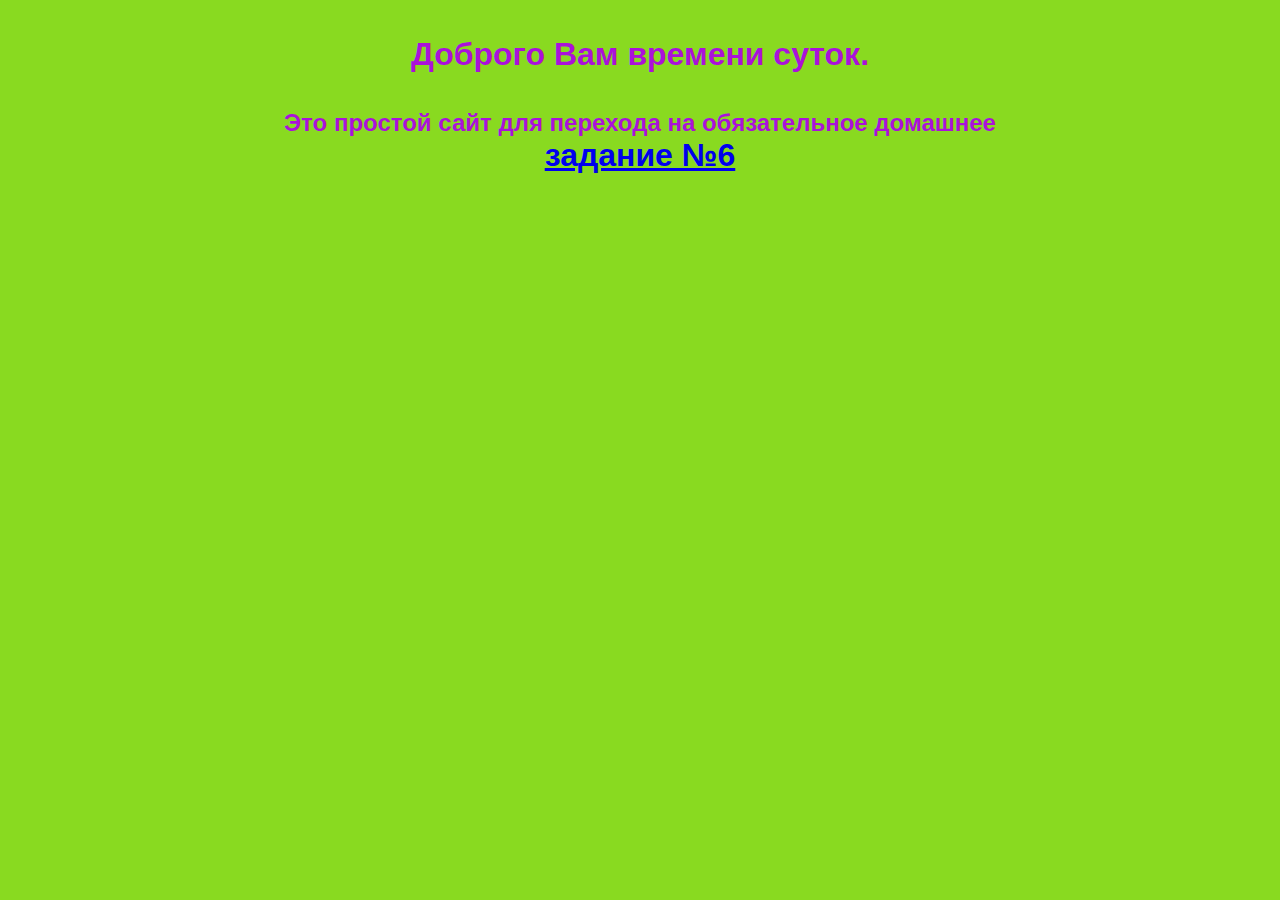
<file: index.html>
<!DOCTYPE html>
<html lang="en">
<head>
    <meta charset="UTF-8">
    <meta name="viewport" content="width=device-width, initial-scale=1.0">
    <title>index</title>
  <style>
    * {
      margin: 0;
      padding: 0;
      box-sizing: border-box;
    }

    body {
      font-family: Arial, sans-serif;
      background-color: rgb(137, 218, 32);
      color: rgb(171, 17, 218);
      text-align: center;
    }
    </style>
</head>
<body>
    <h1> </h1><br> <br>
    <h1>Доброго Вам времени суток.</h1><br> <br>
    <h2>Это простой сайт для перехода на обязательное домашнее <h1><a href="task5.html">задание №6</a></h1></h2>
</body>
</html>
</file>
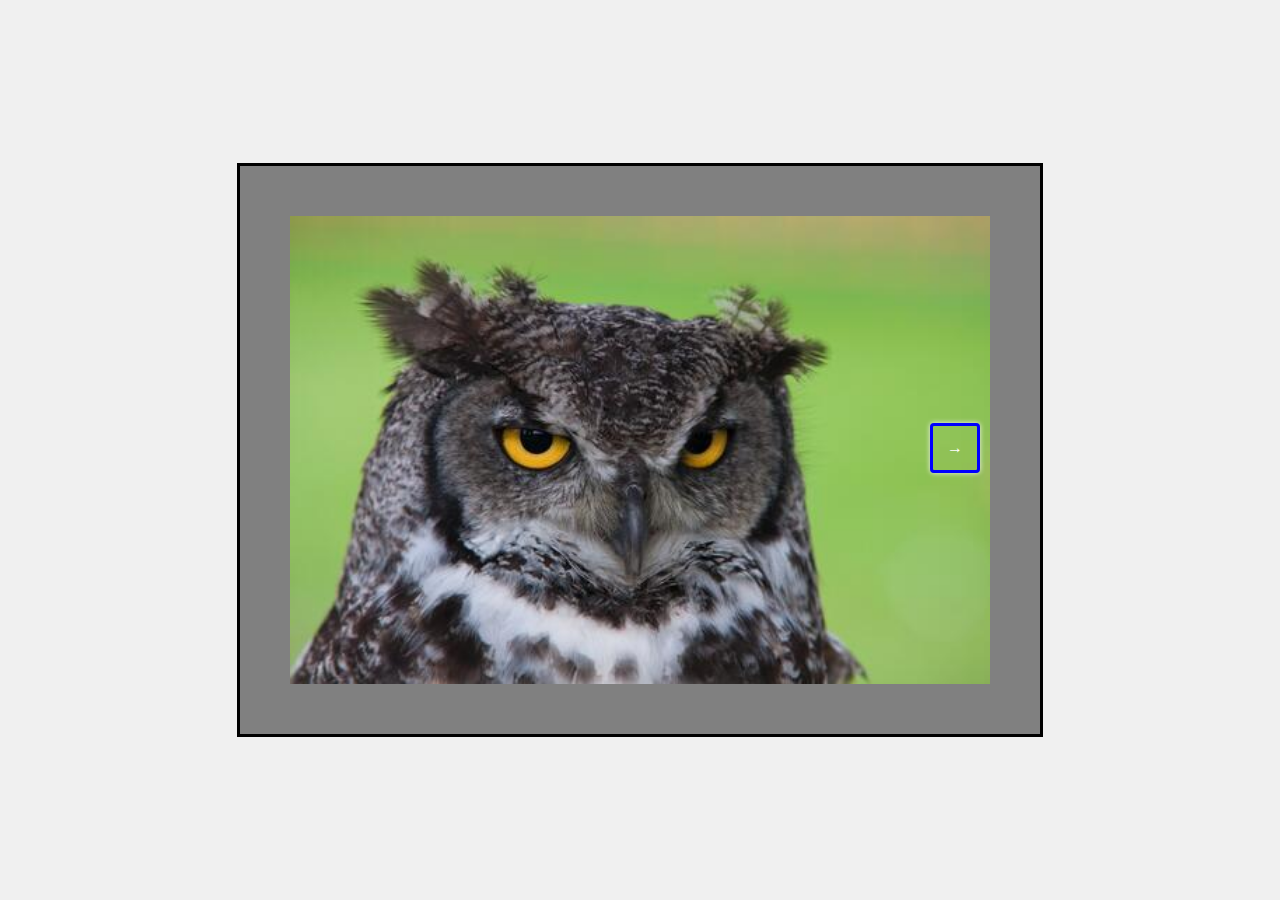
<file: task5.html>
<!DOCTYPE html>
<html lang="en">
<head>
  <meta charset="UTF-8">
    <meta http-equiv="X-UA-Compatible" content="IE=edge">
    <meta name="viewport" content="width=device-width, initial-scale=1.0">
    <title>Document</title>
  <link rel="stylesheet" href="style.css">
</head>
<body>
  <main>
        <div class="carousel-container">
            <img alt="Карусель" id="carusel" width="100%">
            <button id="nextBtn" class="carousel-btn">→</button>
        </div>
    </main>

  <script src="slider.js">  
  </script>
</body>
</html>
</file>
<file: style.css>
html, body {
    margin: 0;
    padding: 0;
    height: 100%;
    display: flex;
    justify-content: center;
    align-items: center;
    background-color: #f0f0f0;
}

main {
    width: 700px;
    background-color: grey;
    border: 3px solid black;
    padding: 50px;
    display: flex;
    justify-content: center;
    align-items: center;
}

.carousel-container {
    position: relative;
    width: 100%;
    max-width: 700px;
}

#carusel {
    display: block;
    width: 100%;
    height: auto;
    border: none;
}

/* Кнопка "перелистывания" — внутри изображения */
.carousel-btn {
    position: absolute;
    bottom: 45%;
    right: 10px;
    
    background-color: rgba(255, 255, 255, 0.0); 
    color: white;
    border: 3px solid blue;
    border-radius: 4px;
    width: 50px;
    height: 50px;
    font-size: 16px;
    cursor: pointer;
    display: flex;
    justify-content: center;
    align-items: center;
    box-shadow: 0 0 5px rgba(244, 244, 244, 1);
    transition: 0.2s;
}

.carousel-btn:hover {
    background-color: rgba(0, 0, 0, 0.3);
}
</file>
